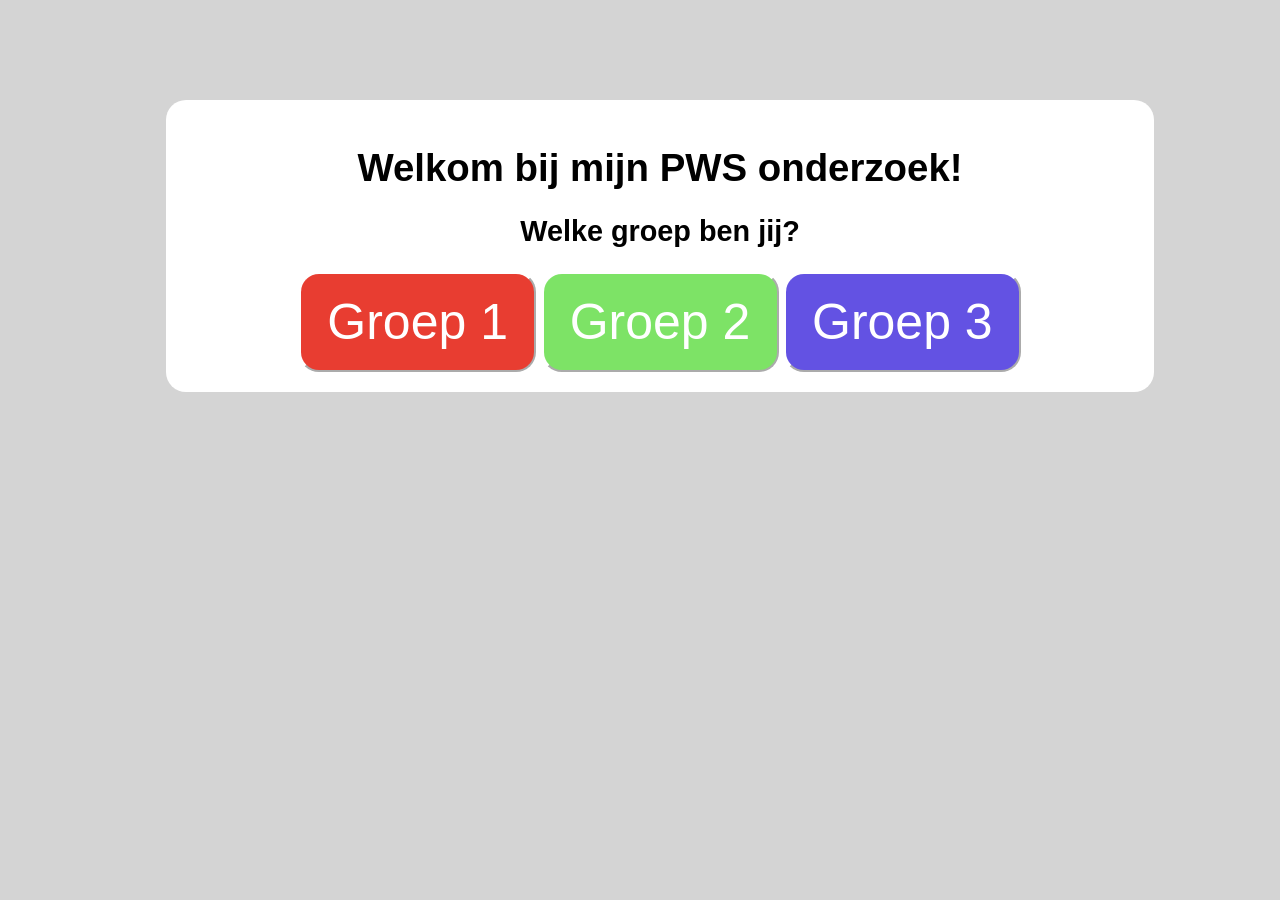
<file: pws/index.html>
<!DOCTYPE html>
<html>
  <head>
    <title>PWS site</title>
	<link href="style.css" rel="stylesheet" />
  </head>
  
  <script src = "scripting.js" defer></script>

  <body>
	<noscript>Please enable JavaScript for this site to function!</noscript>
	<div class = "content">
		<h1>Welkom bij mijn PWS onderzoek!</h1>
		<h2>Welke groep ben jij?</h2>
		<button class="group1" type="button" style="background-color:#e83d31">Groep 1</button>
		<button class="group2" type="button" style="background-color:#7de366">Groep 2</button>
		<button class="group3" type="button" style="background-color:#6352e3">Groep 3</button>
		<div class="text1">
		<p>In deze ronde krijg je een rustige soundscape te horen. Zet je koptelefoon op tijdens het luisteren! Download de soundscape hier: <b><a target="_blank" rel="noopener noreferrer" href="https://poochy.s-ul.eu/DNWA9e3w">link</a></b></p>
		<p>Gebruik deze link als bovenstaande niet werkt: <b><a target="_blank" rel="noopener noreferrer" href="https://www.mediafire.com/file/757g3e73yz6muuc/Soundscape_RUSTIG.mp3/file">link</a></b></p>
		</div>
		<div class="text2">
		<p>In deze ronde krijg je een activerende soundscape te horen. Zet je koptelefoon op tijdens het luisteren! Download de soundscape hier: <b><a target="_blank" rel="noopener noreferrer" href="https://poochy.s-ul.eu/QfG5wS0n">link</a></b></p>
		<p>Gebruik deze link als bovenstaande niet werkt: <b><a target="_blank" rel="noopener noreferrer" href="https://www.mediafire.com/file/gvplyur1y5ob016/Soundscape_ACTIEF.mp3/file">link</a></b></p>
		</div>
		<div class="text3">
		<p>In deze ronde is het de bedoeling om in stilte te werken. Zet je koptelefoon hier niet op.</p>
		</div>
		<div class="continue">
		<p>Wacht op instructies voor je begint. Je hoeft voorlopig nog nergens op te klikken. <b>Houd dit tabblad open!</b></p>
		
		<b><a href = "stap2.html">Naar stap 2</a></b>
		</div>
	</div>
  </body>

</html>
</file>
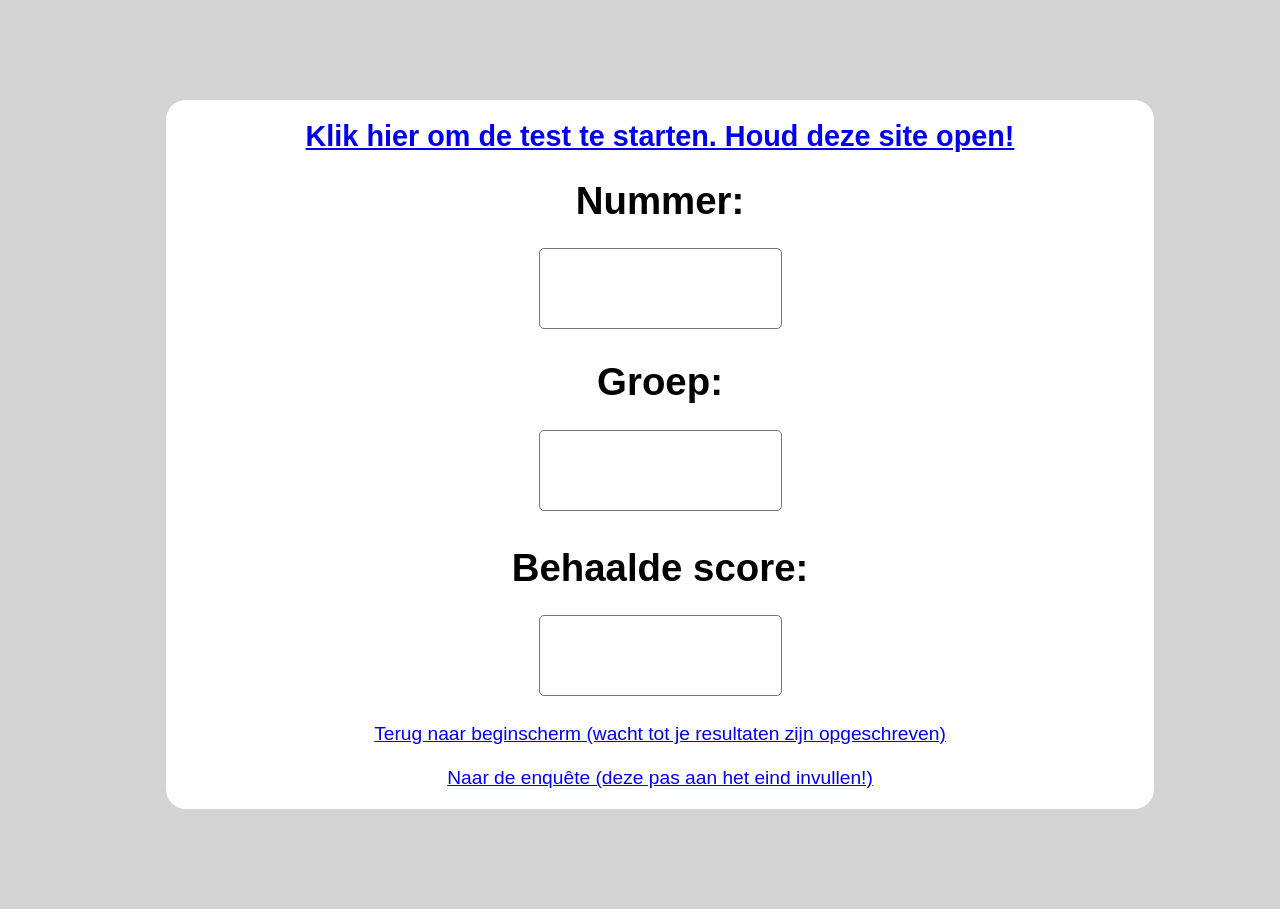
<file: pws/stap2.html>
<!DOCTYPE html>
<html>
  <head>
    <title>PWS site</title>
	<link href="style.css" rel="stylesheet" />
  </head>
  
  <script src = "scripting.js" defer></script>

  <body>
	<div class = "content">
		<b><a style = "font-size: 150%" target="_blank" rel="noopener noreferrer" href="https://humanbenchmark.com/tests/verbal-memory">Klik hier om de test te starten. Houd deze site open!</a></b>
		<h1>Nummer:</h1>
		<textarea></textarea>
		<h1>Groep:<h1>
		<textarea></textarea>
		<h1>Behaalde score:</h1>
		<textarea></textarea><br><br>
		<a href="index.html">Terug naar beginscherm (wacht tot je resultaten zijn opgeschreven)</a><br><br>
		<a href="https://forms.cloud.microsoft/e/4F2QGKaVC6">Naar de enquête (deze pas aan het eind invullen!)</a>
	</div>
  </body>

</html>
</file>
<file: pws/style.css>
body {
	background-color: #d4d4d4;
	font: 1.2rem Arial;
}

.content {
	align-items: center;
	margin-top: 100px;
	margin-bottom: 100px;
	background-color: #fff;
	width: 75%;
	margin-left: 12.5%;
	text-align: center;
	border-radius: 20px;
	z-index: 2;
	padding: 20px
}

p{
	text-align: left;
	font-size: 15px;
	margin-left: 5px;
	margin-right: 5px;
}

button{
	width: 25%;
	height: 100px;
	border-radius: 20px;
	border-color: #ffffff;
	font-size: 50px;
	color: #ffffff;
}

.text1, .text2, .text3, .continue{
	display:none;
}

textarea{
	width: 25%;
	height: 75px;
	border-radius: 5px;
	resize:none;
	text-align:center;
	font-size: 50px;
}
</file>
